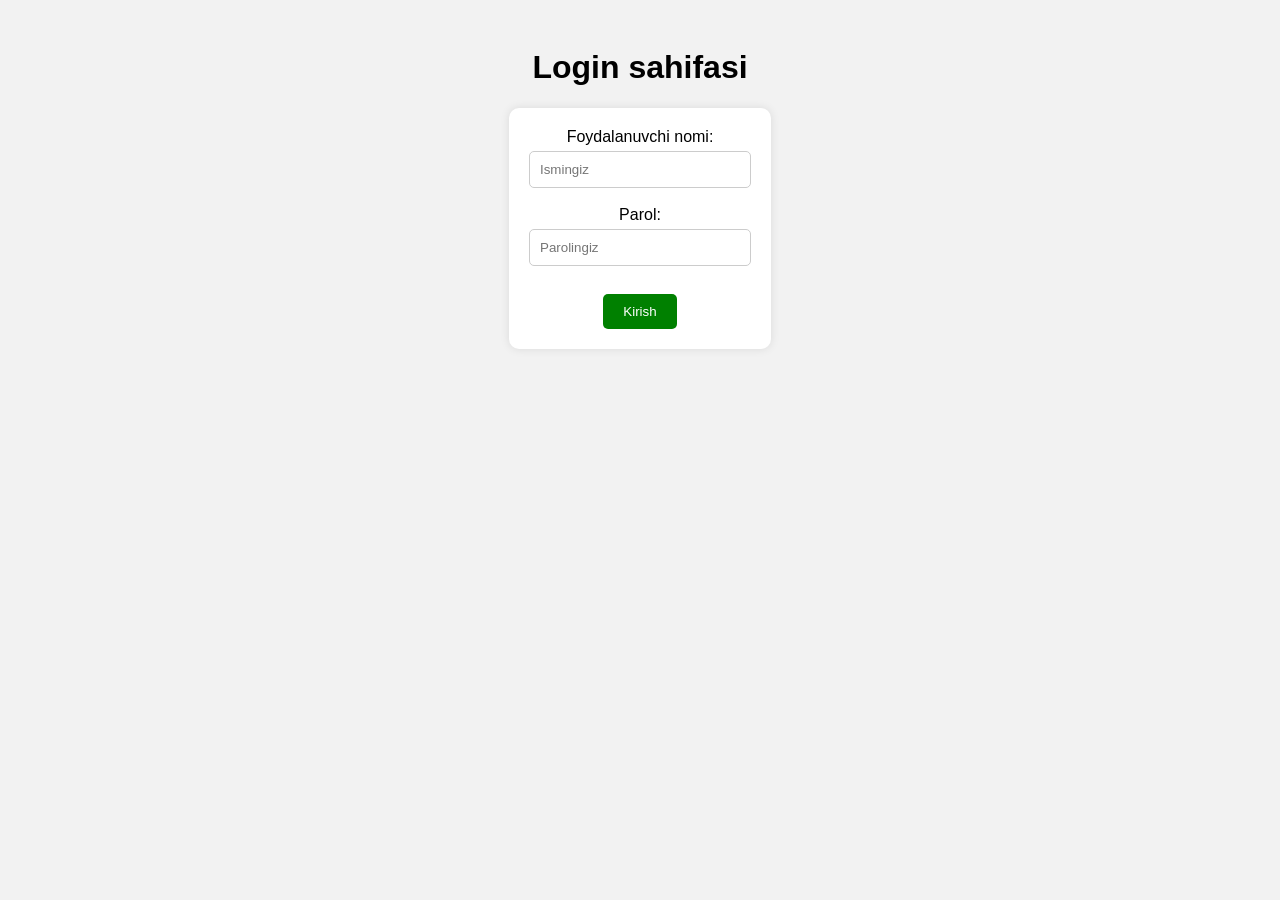
<file: index.html>
<!DOCTYPE html>
<html>
<head>
  <title>Login Form</title>
  <link rel="stylesheet" href="style.css">
</head>
<body>
  <h1>Login sahifasi</h1>
  <form onsubmit="redirectToPage(event)">
    <label for="username">Foydalanuvchi nomi:</label><br>
    <input type="text" id="username" name="username" placeholder="Ismingiz"><br><br>

    <label for="password">Parol:</label><br>
    <input type="password" id="password" name="password" placeholder="Parolingiz"><br><br>

    <button type="submit">Kirish</button>
  </form>

  <script>
    function redirectToPage(event) {
      event.preventDefault(); // Formni yuborishni to'xtatadi
      window.location.href = "welcome.html"; // Yangi sahifaga yo'naltiradi
    }
  </script>
</body>
</html>
</file>
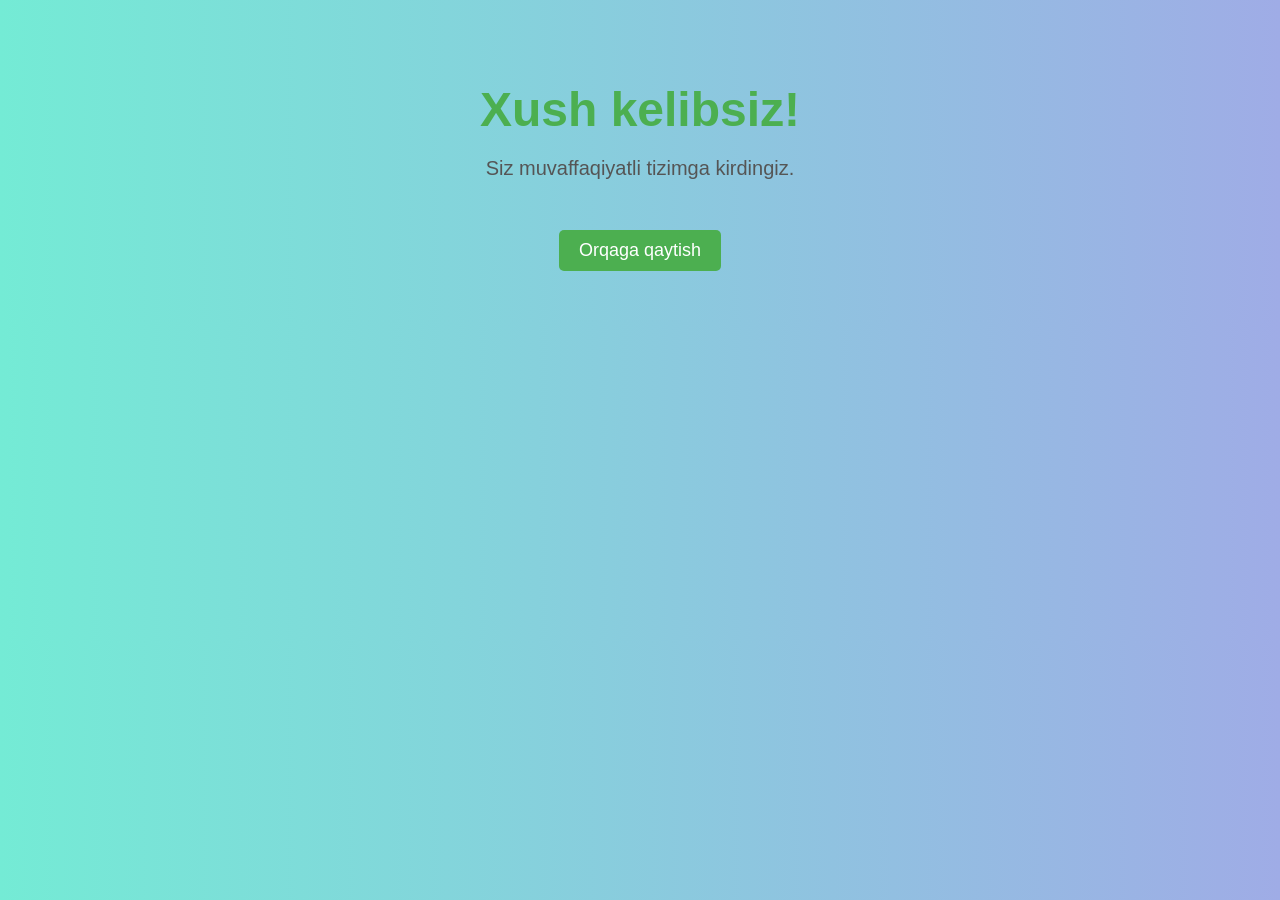
<file: welcome.html>
<!DOCTYPE html>
<html>
<head>
  <title>Welcome</title>
  <style>
    body {
      background: linear-gradient(to right, #74ebd5, #9face6);
      font-family: Arial, sans-serif;
      color: #333;
      text-align: center;
      padding: 50px;
      margin: 0;
    }

    h1 {
      font-size: 48px;
      color: #4CAF50;
      margin-bottom: 20px;
    }

    p {
      font-size: 20px;
      color: #555;
    }

    .button {
      display: inline-block;
      margin-top: 30px;
      padding: 10px 20px;
      font-size: 18px;
      color: white;
      background-color: #4CAF50;
      border: none;
      border-radius: 5px;
      text-decoration: none;
      cursor: pointer;
      transition: background-color 0.3s ease;
    }

    .button:hover {
      background-color: #45a049;
    }
  </style>
</head>
<body>
  <h1>Xush kelibsiz!</h1>
  <p>Siz muvaffaqiyatli tizimga kirdingiz.</p>
  <a href="index.html" class="button">Orqaga qaytish</a>
</body>
</html>
</file>
<file: style.css>
body {
  background-color: #f2f2f2;
  font-family: Arial, sans-serif;
  padding: 20px;
  text-align: center;
}

form {
  background: white;
  padding: 20px;
  display: inline-block;
  border-radius: 10px;
  box-shadow: 0 0 10px rgba(0,0,0,0.1);
}

input {
  padding: 10px;
  width: 200px;
  margin-top: 5px;
  border: 1px solid #ccc;
  border-radius: 5px;
}

button {
  margin-top: 10px;
  padding: 10px 20px;
  background-color: green;
  color: white;
  border: none;
  border-radius: 5px;
  cursor: pointer;
}

button:hover {
  background-color: darkgreen;
} /* Yopilmagan qavs qo'shildi */
</file>
